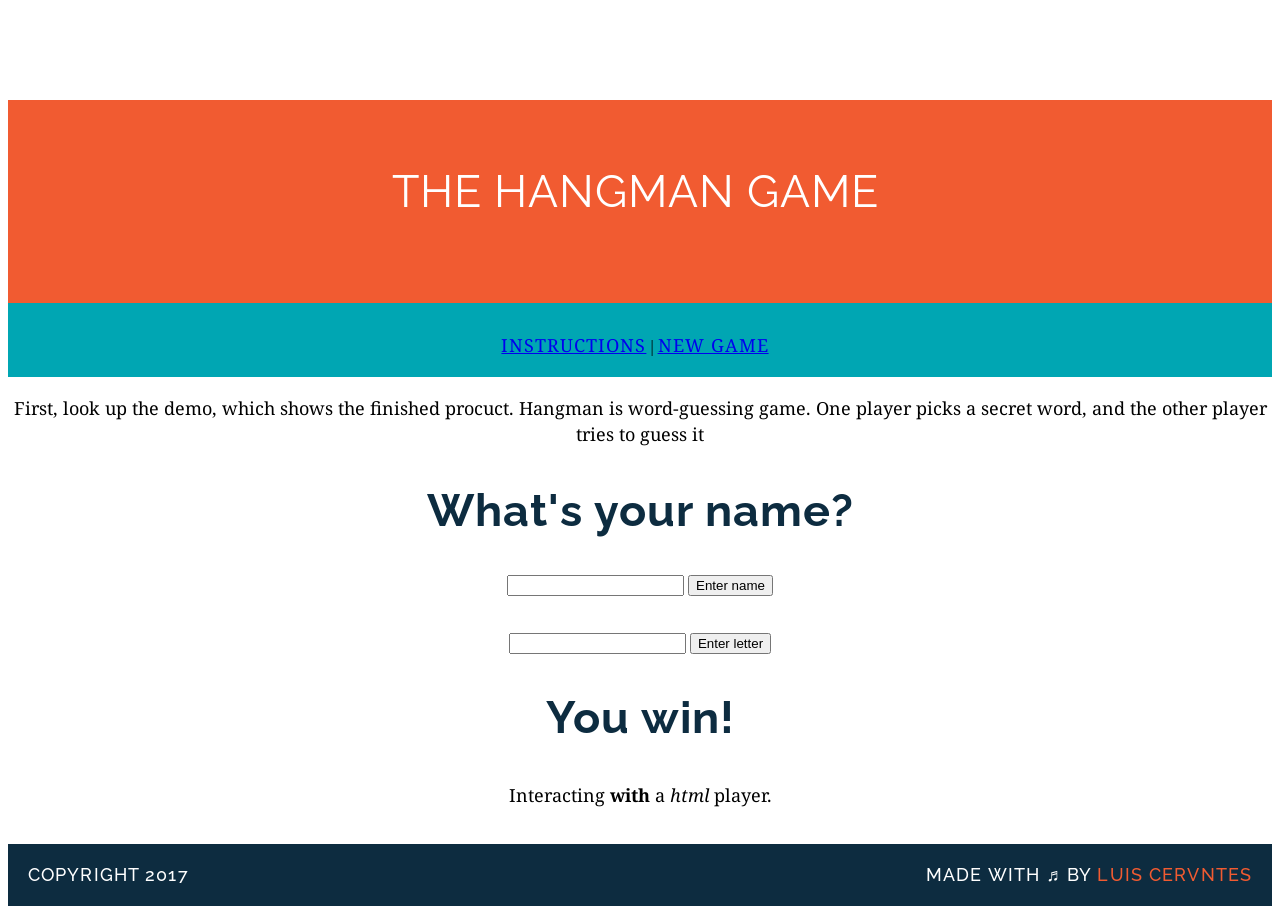
<file: index.html>
<!DOCTYPE html>
<html>
<html lang="en">
<head>
	<title>THE HANGMAN GAME</title>
    <meta charset="UTF-8">
  	<link rel="stylesheet" type="text/css" href="styles/style.css">
  	<link href="https://fonts.googleapis.com/css?family=Droid+Serif|Raleway:400,500,600,700" rel="stylesheet">
</head>
<body>
	
<div>
	<header>
    <main>
  		<h1>THE HANGMAN GAME</h1>
    </main>
	</header>
  <nav>
  <a href="#">Instructions</a> |  <a href="index.html">New Game</a>
</nav>
 <p>First, look up the demo, which shows the finished procuct. Hangman is word-guessing game.  One player picks a secret word, and the other player tries to guess it</p>
  <div id="intro-box">
    <h2>What's your name?</h2>
    <input type="text" id="users-name"/>
    <input type="submit" id="submit-name" value="Enter name"/>
    <audio id="start-audio">
      <source src="http://themushroomkingdom.net/sounds/wav/drm64_wario5.wav" type="audio/wav" />
    </audio>
  </div>
  <div id="game-box" class="hide">
    <h2 id="word-display"></h2>
    <input type="text" id="input-letter"/>
    <button id="submit-letter">Enter letter</button>
    <audio id="wrong-audio">
      <source src="http://themushroomkingdom.net/sounds/wav/mlpit/mlpit_baby_bowser_oh_no.wav" type="audio/wav"/>
    </audio>
    <audio id="correct-audio">
      <source src="http://themushroomkingdom.net/sounds/wav/drm64_mario3.wav" type="audio/wav"/>
    </audio>
  </div>
  <div id="winner" class="hide">
    <h2>You win!</h2>
    <p id="winner-text"></p>
    <audio id="winner-audio">
      <source src="http://themushroomkingdom.net/sounds/wav/smb/smb_stage_clear.wav" type="audio/wav" />
    </audio>
  </div>
  <p> Interacting <strong> with </strong> a <i>html</i> player.</p>
  <br>
<footer class="clearfix">
    <p class="copyright">Copyright 2017</p>
    <p class="message">Made with &#9836; by<span class="name"> Luis Cervntes</span></p>
</footer>
</div>  
</body>
<script src="scripts/logic.js"></script>
</html>
</file>
<file: styles/style.css>
body {
    text-align: center;
    margin-top: 100px;
  }
h2{
  color: #0D2C40; 
  font-family: "Raleway", sans-serif;
  letter-spacing: 1px;
  font-weight: 600px;
  font-size: 45px;
}
h1 {
    font-family: "Raleway", sans-serif;
    background-color: #F15B31;
    letter-spacing: 1px;
    color: white;
    margin: 0 auto;
    padding-bottom: 30px;
    padding-right: 20px;
    padding-left: 20px;
    letter-spacing: 1px;
    font-weight: 400;
    font-size: 45px;
}
header{
  background-color: #F15B31;
  padding-top: 30px;
  padding-bottom:  20px; 
  padding-right: 30px;
  padding-left:  20px;
  text-align: center;
}
a{
  font-family: "Droid Serif", serif;
  letter-spacing: 1px;
  font-weight: 600px;
  font-size: 18px;
  text-transform: uppercase;


}
p {
  font-family: "Droid Serif", serif;
  line-height: 26px;
  font-size: 18px;
}


}

#wrapper{
  height: 0 auto;
  width: 0 auto;
  margin width: 15px;
  margin-bottom: 15px;
  margin-top: 15px;
  margin-right: 0 auto;
  margin-left: 0 auto;
}

img{
  margin-top: 40px;
  margin-right: 8px;
  margin-left: 8px;
}
nav{
  background-color: #00A6B3;
  padding-top: 30px;
  padding-bottom: 20px;
  padding-right: 30px;
  padding-left: 20px; 
}
main{
  width: 850px;
  margin: 35px auto 35px auto;
}

footer{
    background-color: #0D2C40;
    padding-left: 20px;
    padding-right: 20px;
    font-size: 14px;
    letter-spacing: .08em;
    font-weight: 500;
    color:white;
    clear: both; 
    text-transform: uppercase;
}

.footer_div_left{
  min-height: 25px;
  min-width: 250px;
  text-align: left;
  float: left;
  position: absolute;
}

.footer_div_right{
  min-height: 25px;
  min-width: 250px;
  text-align: right;
  position: relative;
}
.name{
  color: #F15B31
}
.copyright{
  font-family: "Raleway";
  float: left;
}
.message{
  font-family: "Raleway";
  float: right;
}
.clearfix:after {
  visibility:hidden;
  display: block;
  content: " ";
  clear: both;
  height: 0;
  font-size: 0; 
}
a:hover {
  border color: white;
  /* Your styles here */
}
</file>
